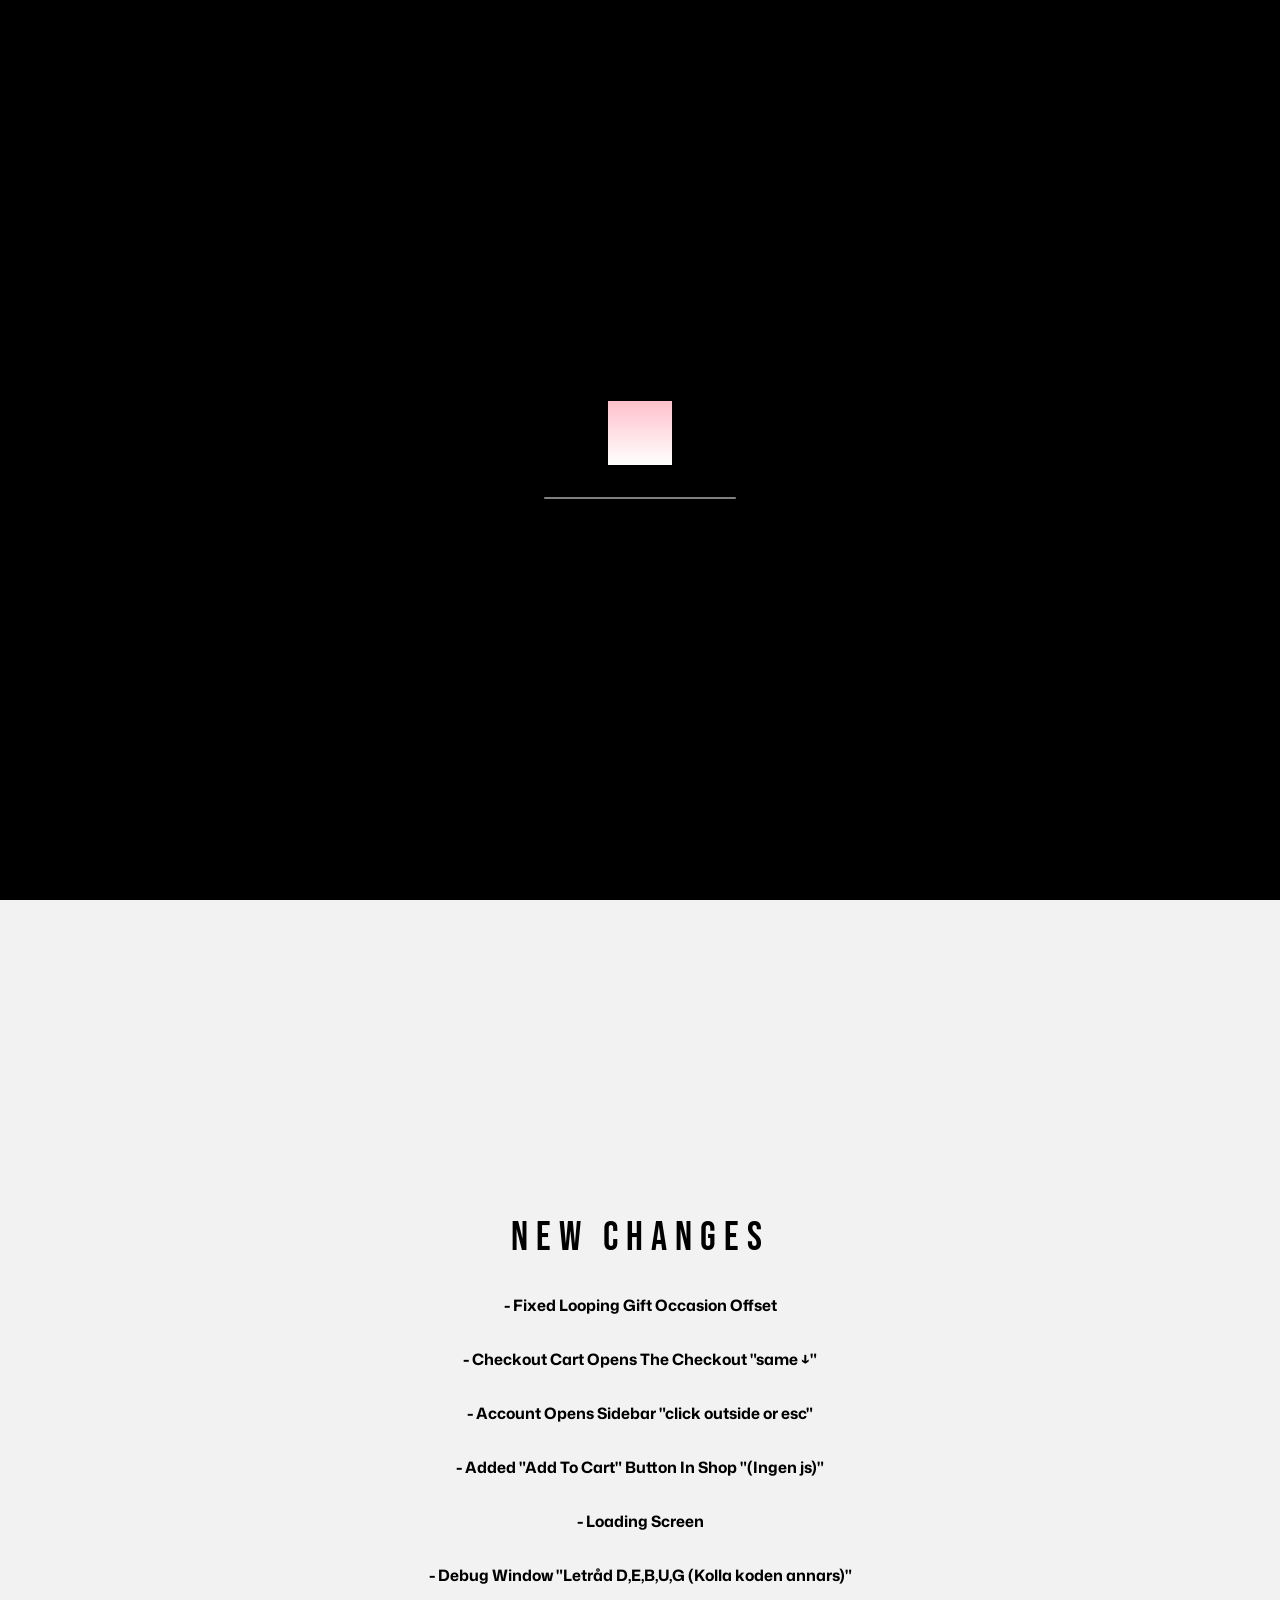
<file: index.html>
<!DOCTYPE html>
<html lang="en">

<head>
  <meta charset="UTF-8">
  <meta name="viewport" content="width=device-width, initial-scale=1.0">
  <title>Allt I Rosor</title>
  <link rel="stylesheet" href="style.css">
  <link href="https://fonts.googleapis.com/css2?family=Mona+Sans:ital,wght@0,200..900;1,200..900&display=swap" rel="stylesheet">
  <link href="https://fonts.googleapis.com/css2?family=Bebas+Neue&display=swap" rel="stylesheet">
</head>

<body>
    <div class="loading-screen" id="loading-screen">
        <div class="loader" id="loader"></div>
        <div class="load-bar" id="load-bar">
            <div class="load-bar-progress"></div>
        </div>
    </div>
    <div class="checkoutWindow" id="checkoutWindow">
        <div class="checkout-panel">
            <div class="form-container checkout-container">
                <form class="checkout-form">
                    <div class="checkout-form-container">
                        <input type="text" id="form-name-input" placeholder="Name" required>
                        <div class="user-contact-container">
                            <input type="email" id="form-email-input" placeholder="Email" required>
                            <input type="tel" id="form-tel-input" placeholder="+46" pattern="[0-9]{10}" required>
                        </div>
                        <div class="location-container">
                            <select class="country-select" required>
                                <option class="country">🇸🇪 Sweden</option>
                                <option class="country">🇺🇸 United States</option>
                                <option class="country">🇬🇧 United Kingdom</option>
                                <option class="country">🇨🇦 Canada</option>
                                <option class="country">🇩🇪 Germany</option>
                                <option class="country">🇫🇷 France</option>
                                <option class="country">🇦🇺 Australia</option>
                                <option class="country">🇳🇱 Netherlands</option>
                                <option class="country">🇮🇳 India</option>
                                <option class="country">🇯🇵 Japan</option>
                                <option class="country">🇧🇷 Brazil</option>
                            </select>
                        </div>
                        <div class="city-code-container">
                            <input type="text" id="form-city-input" placeholder="Karlstad" pattern="[A-Z]" required>
                            <input type="text" id="form-postcode-input" placeholder="000 000" required>
                        </div>
                    </div>
                    <div class="payment-container">
                        <button class="credit-card-btn"></button>
                        <button class="currency-btn"></button>
                    </div>
                    <input type="submit" id="make-payment" required>
                </form>
            </div>

            <div class="product-container checkout-container">
                <div class="checkout-info-container">
                    <h3 class="product-text">Inte Färdigt..</h3>
                    <p class="total-amount">Total Amount</p>
                    <h1 class="total-amount-title">$50.00</h1>
                </div>
                <div class="order-summary-container"></div>
            </div>
        </div>
    </div>

    <main>
        <nav>
            <p class="nav-title">ALLT I ROSOR</p>
            <button class="new-changes-nav-button" id="new-changes-button">New Changes</button>
            <div class="navigations">
                <a href="index.html" class="nav nav-home active" id="home">Home</a>
                <a href="shop.html" class="nav nav-shop" id="shop">Shop</a>
                <a href="gift.html" class="nav nav-gift" id="gift">Gift</a>
                <a href="about.html" class="nav nav-about" id="about">About</a>
            </div>
            <svg id="checkout" class="nav-cart" xmlns="http://www.w3.org/2000/svg" width="24px" height="24px" viewBox="0 0 24 24" fill="none" class="">
                <g clip-path="url(#clip0_15_35)">
                <rect width="24" height="24" fill="transparent"/>
                <path d="M5.33331 6H19.8672C20.4687 6 20.9341 6.52718 20.8595 7.12403L20.1095 13.124C20.0469 13.6245 19.6215 14 19.1172 14H16.5555H9.44442H7.99998" stroke="currentColor" stroke-linejoin="round"/>
                <path d="M2 4H4.23362C4.68578 4 5.08169 4.30341 5.19924 4.74003L8.30076 16.26C8.41831 16.6966 8.81422 17 9.26638 17H19" stroke="currentColor" stroke-linecap="round" stroke-linejoin="round"/>
                <circle cx="10" cy="20" r="1" stroke="currentColor" stroke-linejoin="round"/>
                <circle cx="17.5" cy="20" r="1" stroke="currentColor" stroke-linejoin="round"/>
                </g>
                <defs>
                <clipPath id="clip0_15_35">
                <rect width="24" height="24" fill="transparent"/>
                </clipPath>
                </defs>
            </svg>
            <div class="nav-account-container" id="account-container">
                <button class="nav-account" id="account-button">Account</button>
                <div class="account-dropdown" id="account-dropdown">
                    <li class="dropdown-list" id="dropdown-list">
                        <ol class="dropdown-list-item">Profile</ol>
                        <ol class="dropdown-list-item">Gifts</ol>
                        <ol class="dropdown-list-item">Settings</ol>
                        <ol class="dropdown-list-item">Dashboard</ol>
                        <ol class="dropdown-list-item">Log Out</ol>
                    </li>
                </div>
            </div> 
        </nav>

        <div class="home-top-container main-container">
            <div class="home-header-container header-container">
                <h1 class="home-header-title">Elegant roses for every moment</h1>
                <p class="home-header-undertitle">Hand Picked Straight From Our Garden</p>
            </div>
        </div>
        <div class="home-middle-container main-container">
            <div class="action-container">
                <button class="shop-quick-button quick-button">
                    <a class="shop-quick-link quick-link" href="shop.html">Shop</a>
                    <svg class="shop-quick-icon" xmlns="http://www.w3.org/2000/svg" width="16px" height="16px" viewBox="0 0 24 24" fill="none">
                        <path d="M4 12H20M20 12L16 8M20 12L16 16" stroke="#000000" stroke-width="2" stroke-linecap="round" stroke-linejoin="round"/>
                    </svg>
                </button>
                <button class="gift-quick-button quick-button">
                    <a class="gift-quick-link quick-link" href="gift.html">Gift</a>
                    <svg class="gift-quick-icon" xmlns="http://www.w3.org/2000/svg" xmlns:xlink="http://www.w3.org/1999/xlink" version="1.0" id="Layer_1" width="14px" height="14px" viewBox="0 0 64 64" enable-background="new 0 0 64 64" xml:space="preserve">
                        <g>
                            <path fill="#231F20" d="M4,60c0,2.211,1.789,4,4,4h20V36H4V60z"/>
                            <path fill="#231F20" d="M36,64h20c2.211,0,4-1.789,4-4V36H36V64z"/>
                            <path fill="#231F20" d="M60,12h-8c0-6.629-5.371-12-12-12c-3.086,0-5.875,1.199-8,3.113C29.875,1.199,27.086,0,24,0   c-6.629,0-12,5.371-12,12H4c-2.211,0-4,1.789-4,4v8c0,2.211,1.789,4,4,4h24V12h-8c0-2.211,1.789-4,4-4s4,1.789,4,4h8   c0-2.211,1.789-4,4-4s4,1.789,4,4h-8v16h24c2.211,0,4-1.789,4-4v-8C64,13.789,62.211,12,60,12z"/>
                        </g>
                    </svg>
                </button>
            </div>
        </div>
        <div class="home-bottom-container main-container">
            <div class="new-changes-container" id="new-changes-container">
                <h1 class="new-changes-title">New Changes</h1>
                <a href="about.html">
                    <h3 class="changes">- Fixed Looping Gift Occasion Offset</h3>
                </a>
                <a href="about.html">
                    <h3 class="changes">- Checkout Cart Opens The Checkout  "same ↓"</h3>
                </a>
                <a href="about.html">
                    <h3 class="changes">- Account Opens Sidebar "click outside or esc"</h3>
                </a>
                <a href="about.html">
                    <h3 class="changes">- Added "Add To Cart" Button In Shop "(Ingen js)"</h3>
                </a>
                <a href="about.html">
                    <h3 class="changes">- Loading Screen</h3>
                </a>
                <a href="about.html">
                    <h3 class="changes">- Debug Window "Letråd D,E,B,U,G (Kolla koden annars)"</h3>
                </a>
            </div>
        </div>
        
        <footer></footer>

    </main>

    <div id="debug-ui">
        <div class="debug-info-container">
            <div class="debug-nav-container debug-title-container">
                <p class="debug-window-title">Debug</p>
            </div>
            <div class="debug-nav-container debug-mouse-info">
                <p class="mouse-pos-x mouse-info" id="debug-mouse-x">X: </p>
                <p class="mouse-pos-y mouse-info" id="debug-mouse-y">Y: </p>
            </div>
        </div>
        <div class="debug-nav" id="debug-nav">
            <button class="clear-data debug-nav-button" id="website-data-btn">Clear Data</button>
            <button class="debug-button debug-nav-button" id="debug-button">Debug</button>
            <button class="debug-loading-off debug-nav-button" id="debug-loading">Loader</button>
            <button class="debug-log debug-nav-button" id="debug-log">Log</button>
        </div>
    </div>
    
    <script src="script.js"></script>
</body>

</html>
</file>
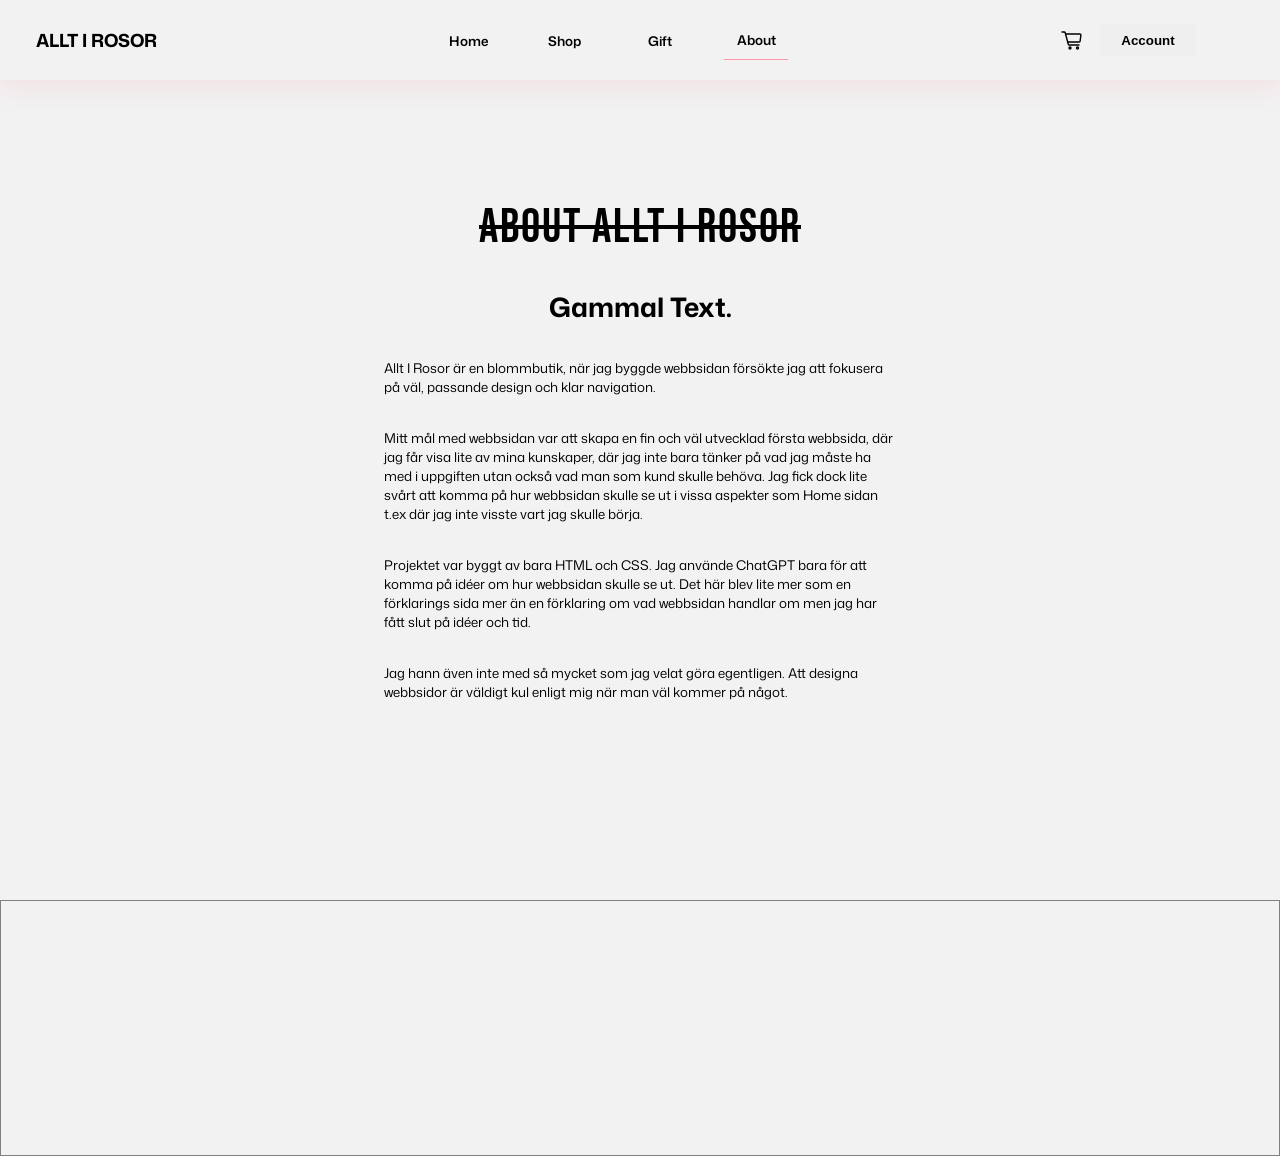
<file: about.html>
<!DOCTYPE html>
<html lang="en">

<head>
  <meta charset="UTF-8">
  <meta name="viewport" content="width=device-width, initial-scale=1.0">
  <title>Allt I Rosor</title>
  <link rel="stylesheet" href="style.css">
  <link href="https://fonts.googleapis.com/css2?family=Mona+Sans:ital,wght@0,200..900;1,200..900&display=swap" rel="stylesheet">
  <link href="https://fonts.googleapis.com/css2?family=Bebas+Neue&display=swap" rel="stylesheet">
</head>

<body>
    <div class="checkoutWindow" id="checkoutWindow"></div>
    <main>
        <nav>
            <p class="nav-title">ALLT I ROSOR</p>
            <div class="navigations">
                <a href="index.html" class="nav nav-home" id="home">Home</a>
                <a href="shop.html" class="nav nav-shop" id="shop">Shop</a>
                <a href="gift.html" class="nav nav-gift" id="gift">Gift</a>
                <a href="about.html" class="nav nav-about active" id="about">About</a>
            </div>
            <svg id="checkout" class="nav-cart" xmlns="http://www.w3.org/2000/svg" width="24px" height="24px" viewBox="0 0 24 24" fill="none" class="">
                <g clip-path="url(#clip0_15_35)">
                <rect width="24" height="24" fill="transparent"/>
                <path d="M5.33331 6H19.8672C20.4687 6 20.9341 6.52718 20.8595 7.12403L20.1095 13.124C20.0469 13.6245 19.6215 14 19.1172 14H16.5555H9.44442H7.99998" stroke="currentColor" stroke-linejoin="round"/>
                <path d="M2 4H4.23362C4.68578 4 5.08169 4.30341 5.19924 4.74003L8.30076 16.26C8.41831 16.6966 8.81422 17 9.26638 17H19" stroke="currentColor" stroke-linecap="round" stroke-linejoin="round"/>
                <circle cx="10" cy="20" r="1" stroke="currentColor" stroke-linejoin="round"/>
                <circle cx="17.5" cy="20" r="1" stroke="currentColor" stroke-linejoin="round"/>
                </g>
                <defs>
                <clipPath id="clip0_15_35">
                <rect width="24" height="24" fill="transparent"/>
                </clipPath>
                </defs>
            </svg>
            <div class="nav-account-container" id="account-container">
                <button class="nav-account" id="account-button">Account</button>
                <div class="account-dropdown" id="account-dropdown">
                    <li class="dropdown-list" id="dropdown-list">
                        <ol class="dropdown-list-item">Profile</ol>
                        <ol class="dropdown-list-item">Gifts</ol>
                        <ol class="dropdown-list-item">Settings</ol>
                        <ol class="dropdown-list-item">Dashboard</ol>
                        <ol class="dropdown-list-item">Log Out</ol>
                    </li>
                </div>
            </div> 
        </nav>

        <div class="about-container main-container">
            <h1 class="about-title">About Allt I Rosor</h1>
            <h1 class="about-title-new">Gammal Text.</h1>
            <p>Allt I Rosor är en blommbutik, när jag byggde webbsidan försökte jag att fokusera på väl, passande design och klar navigation. </p>
            <p>Mitt mål med webbsidan var att skapa en fin och väl utvecklad första webbsida, där jag får visa lite av mina kunskaper, där jag inte bara tänker på vad jag måste ha med i uppgiften utan också vad man som kund skulle behöva.
                Jag fick dock lite svårt att komma på hur webbsidan skulle se ut i vissa aspekter som Home sidan t.ex där jag inte visste vart jag skulle börja. </p>
            <p>Projektet var byggt av bara HTML och CSS. Jag använde ChatGPT bara för att komma på idéer om hur webbsidan skulle se ut.

                Det här blev lite mer som en förklarings sida mer än en förklaring om vad webbsidan handlar om men jag har fått slut på idéer och tid.
            </p>
            <p> Jag hann även inte med så mycket som jag velat göra egentligen. Att designa webbsidor är väldigt kul enligt mig när man väl kommer på något.</p>
        </div>
        
        <footer></footer>

    </main>
</body>

</html>
</file>
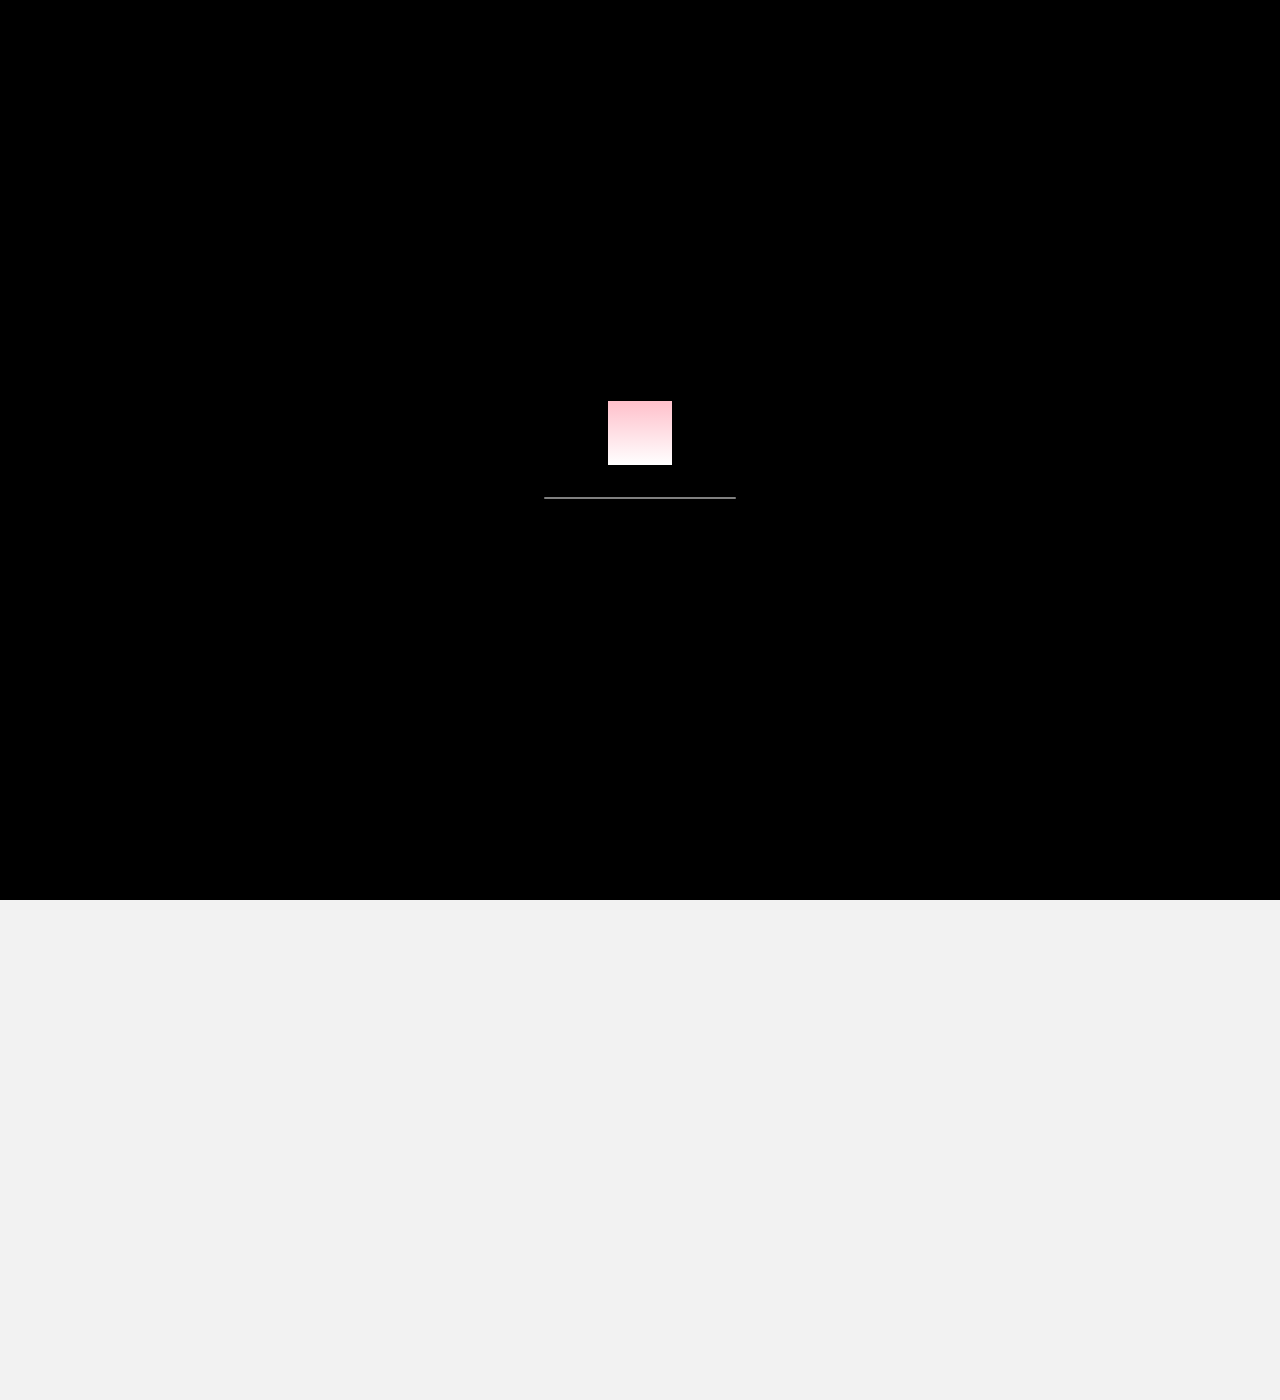
<file: gift.html>
<!DOCTYPE html>
<html lang="en">

<head>
  <meta charset="UTF-8">
  <meta name="viewport" content="width=device-width, initial-scale=1.0">
  <title>Allt I Rosor</title>
  <link rel="stylesheet" href="style.css">
  <link href="https://fonts.googleapis.com/css2?family=Mona+Sans:ital,wght@0,200..900;1,200..900&display=swap" rel="stylesheet">
  <link href="https://fonts.googleapis.com/css2?family=Bebas+Neue&display=swap" rel="stylesheet">
</head>

<body>
    <div class="loading-screen" id="loading-screen">
        <div class="loader" id="loader"></div>
        <div class="load-bar" id="load-bar">
            <div class="load-bar-progress"></div>
        </div>
    </div>
    <div class="checkoutWindow" id="checkoutWindow">
        <div class="checkout-panel">
            <div class="form-container checkout-container">
                <form class="checkout-form">
                    <div class="checkout-form-container">
                        <input type="text" id="form-name-input" placeholder="Name" required>
                        <div class="user-contact-container">
                            <input type="email" id="form-email-input" placeholder="Email" required>
                            <input type="tel" id="form-tel-input" placeholder="+46" pattern="[0-9]{10}" required>
                        </div>
                        <div class="location-container">
                            <select class="country-select" required>
                                <option class="country">🇸🇪 Sweden</option>
                                <option class="country">🇺🇸 United States</option>
                                <option class="country">🇬🇧 United Kingdom</option>
                                <option class="country">🇨🇦 Canada</option>
                                <option class="country">🇩🇪 Germany</option>
                                <option class="country">🇫🇷 France</option>
                                <option class="country">🇦🇺 Australia</option>
                                <option class="country">🇳🇱 Netherlands</option>
                                <option class="country">🇮🇳 India</option>
                                <option class="country">🇯🇵 Japan</option>
                                <option class="country">🇧🇷 Brazil</option>
                            </select>
                        </div>
                        <div class="city-code-container">
                            <input type="text" id="form-city-input" placeholder="Karlstad" pattern="[A-Z]" required>
                            <input type="text" id="form-postcode-input" placeholder="000 000" required>
                        </div>
                    </div>
                    <div class="payment-container">
                        <button class="credit-card-btn"></button>
                        <button class="currency-btn"></button>
                    </div>
                    <input type="submit" id="make-payment" required>
                </form>
            </div>

            <div class="product-container checkout-container">
                <div class="checkout-info-container">
                    <h3 class="product-text">Inte Färdigt..</h3>
                    <p class="total-amount">Total Amount</p>
                    <h1 class="total-amount-title">$50.00</h1>
                </div>
                <div class="order-summary-container"></div>
            </div>
        </div>
    </div>

    <main>
        <nav>
            <p class="nav-title">ALLT I ROSOR</p>
            <div class="navigations">
                <a href="index.html" class="nav nav-home" id="home">Home</a>
                <a href="shop.html" class="nav nav-shop" id="shop">Shop</a>
                <a href="gift.html" class="nav nav-gift active" id="gift">Gift</a>
                <a href="about.html" class="nav nav-about" id="about">About</a>
            </div>
            <svg id="checkout" class="nav-cart" xmlns="http://www.w3.org/2000/svg" width="24px" height="24px" viewBox="0 0 24 24" fill="none" class="">
                <g clip-path="url(#clip0_15_35)">
                <rect width="24" height="24" fill="transparent"/>
                <path d="M5.33331 6H19.8672C20.4687 6 20.9341 6.52718 20.8595 7.12403L20.1095 13.124C20.0469 13.6245 19.6215 14 19.1172 14H16.5555H9.44442H7.99998" stroke="currentColor" stroke-linejoin="round"/>
                <path d="M2 4H4.23362C4.68578 4 5.08169 4.30341 5.19924 4.74003L8.30076 16.26C8.41831 16.6966 8.81422 17 9.26638 17H19" stroke="currentColor" stroke-linecap="round" stroke-linejoin="round"/>
                <circle cx="10" cy="20" r="1" stroke="currentColor" stroke-linejoin="round"/>
                <circle cx="17.5" cy="20" r="1" stroke="currentColor" stroke-linejoin="round"/>
                </g>
                <defs>
                <clipPath id="clip0_15_35">
                <rect width="24" height="24" fill="transparent"/>
                </clipPath>
                </defs>
            </svg>
            <div class="nav-account-container" id="account-container">
                <button class="nav-account" id="account-button">Account</button>
                <div class="account-dropdown" id="account-dropdown">
                    <li class="dropdown-list" id="dropdown-list">
                        <ol class="dropdown-list-item">Profile</ol>
                        <ol class="dropdown-list-item">Gifts</ol>
                        <ol class="dropdown-list-item">Settings</ol>
                        <ol class="dropdown-list-item">Dashboard</ol>
                        <ol class="dropdown-list-item">Log Out</ol>
                    </li>
                </div>
            </div> 
        </nav>

        <div class="gift-top-container main-container">
            <div class="gift-header-container header-container">
                <h1 class="gift-header-title">Perfect Roses For Every Occasion</h1>
            </div>
        </div>
        <div class="gift-middle-container main-container">
            <div class="gift-occasion-container">
                <div class="occasion-track">
                    <div class="gift-occasion">Love 🌹</div>
                    <div class="gift-occasion">Birthday 🎂</div>
                    <div class="gift-occasion">Anniversary 💐</div>
                    <div class="gift-occasion">Apology 🤍</div>
                    <div class="gift-occasion">Thank You 🎁</div>
                    <div class="gift-occasion">Just Because 🌸</div>

                    <div class="gift-occasion">Love 🌹</div>
                    <div class="gift-occasion">Birthday 🎂</div>
                    <div class="gift-occasion">Anniversary 💐</div>
                    <div class="gift-occasion">Apology 🤍</div>
                    <div class="gift-occasion">Thank You 🎁</div>
                    <div class="gift-occasion">Just Because 🌸</div>
                </div>
            </div>
        </div>
        <div class="gift-bottom-container main-container"></div>
        
    </main>

    <div class="debug-ui" id="debug-ui">
        <div class="debug-info-container">
            <div class="debug-nav-container debug-title-container">
                <p class="debug-window-title">Debug</p>
            </div>
            <div class="debug-nav-container debug-mouse-info">
                <p class="mouse-pos-x mouse-info" id="debug-mouse-x">X: </p>
                <p class="mouse-pos-y mouse-info" id="debug-mouse-y">Y: </p>
            </div>
        </div>
        <div class="debug-nav" id="debug-nav">
            <button class="clear-data debug-nav-button" id="website-data-btn">Clear Data</button>
            <button class="debug-button debug-nav-button" id="debug-button">Debug</button>
            <button class="debug-loading-off debug-nav-button" id="debug-loading">Loader</button>
            <button class="debug-log debug-nav-button" id="debug-log">Log</button>
        </div>
    </div>

    <script src="script.js"></script>
</body>

</html>
</file>
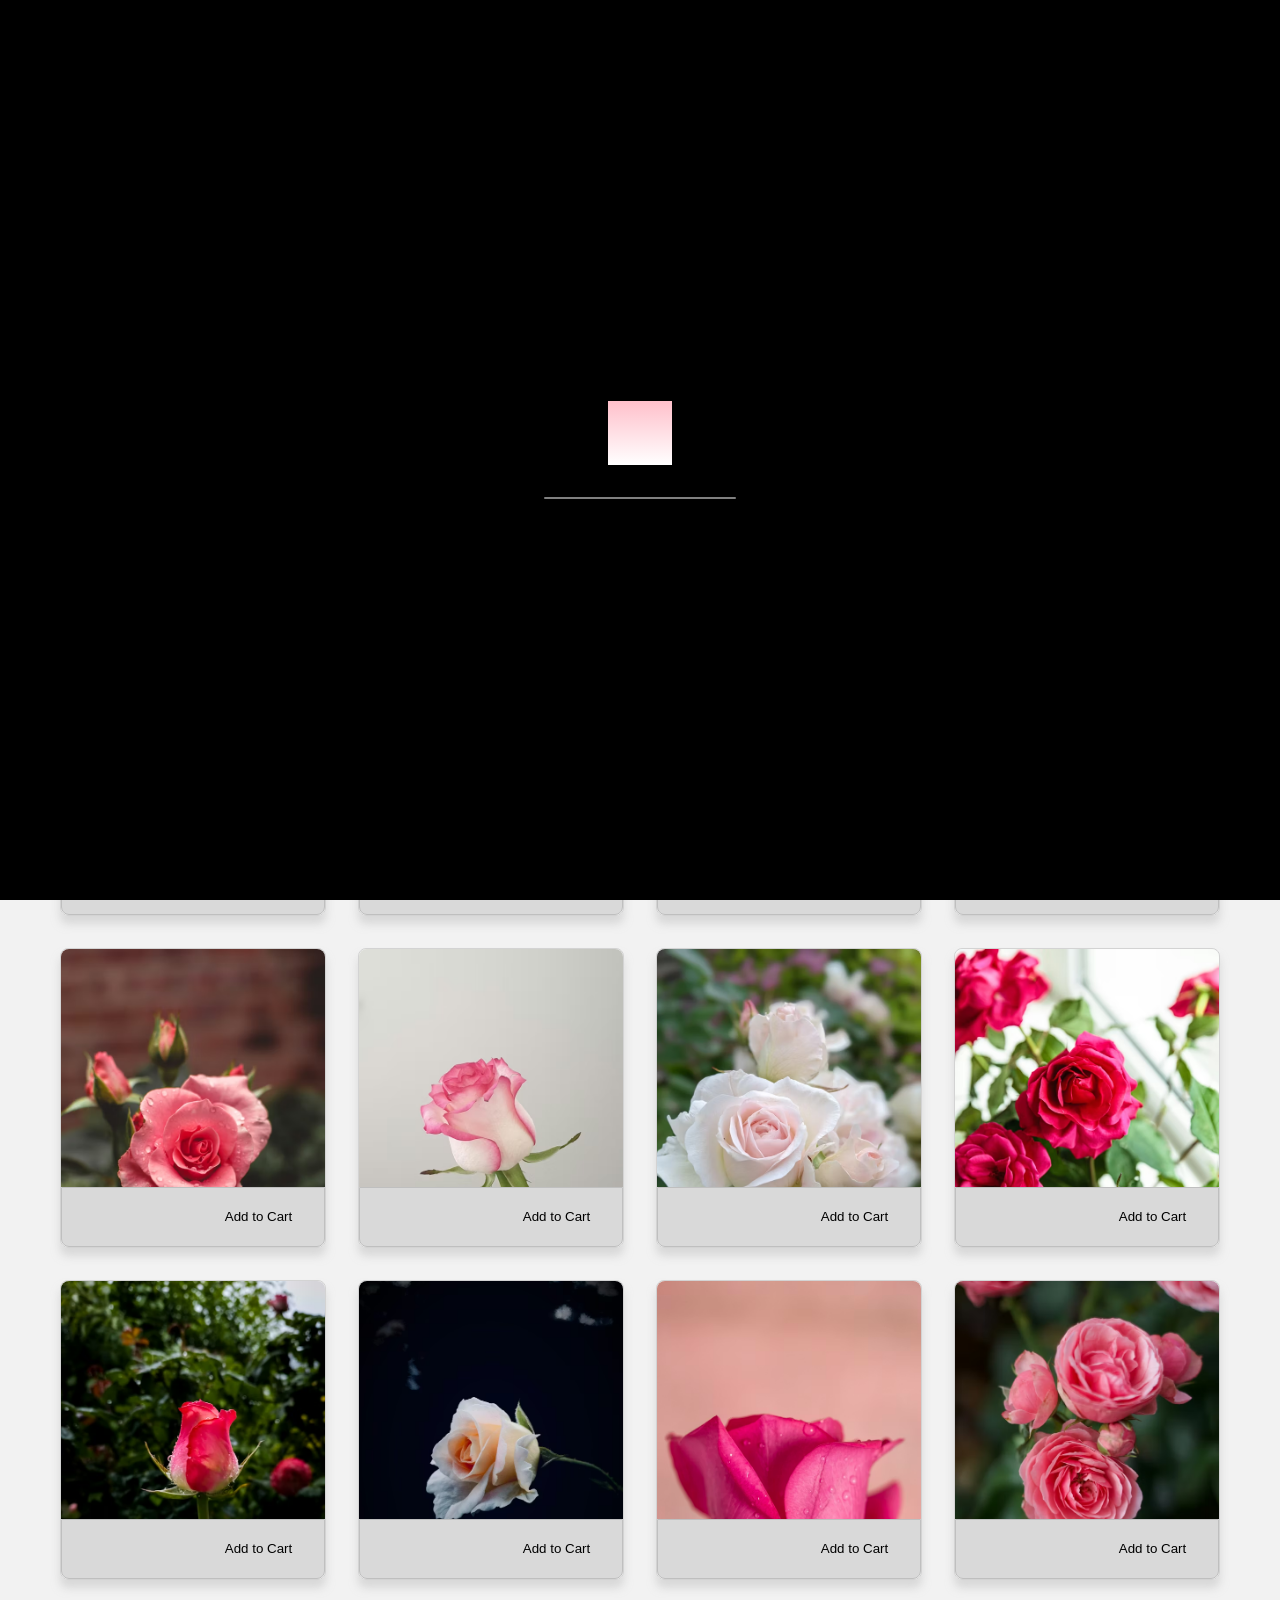
<file: shop.html>
<!DOCTYPE html>
<html lang="en">

<head>
  <meta charset="UTF-8">
  <meta name="viewport" content="width=device-width, initial-scale=1.0">
  <title>Allt I Rosor</title>
  <link rel="stylesheet" href="style.css">
  <link href="https://fonts.googleapis.com/css2?family=Mona+Sans:ital,wght@0,200..900;1,200..900&display=swap" rel="stylesheet">
  <link href="https://fonts.googleapis.com/css2?family=Bebas+Neue&display=swap" rel="stylesheet">
</head>

<body>
    <div class="loading-screen" id="loading-screen">
        <div class="loader" id="loader"></div>
        <div class="load-bar" id="load-bar">
            <div class="load-bar-progress"></div>
        </div>
    </div>
    <div class="checkoutWindow" id="checkoutWindow">
        <div class="checkout-panel">
            <div class="form-container checkout-container">
                <form class="checkout-form">
                    <div class="checkout-form-container">
                        <input type="text" id="form-name-input" placeholder="Name" required>
                        <div class="user-contact-container">
                            <input type="email" id="form-email-input" placeholder="Email" required>
                            <input type="tel" id="form-tel-input" placeholder="+46" pattern="[0-9]{10}" required>
                        </div>
                        <div class="location-container">
                            <select class="country-select" required>
                                <option class="country">🇺🇸 United States</option>
                                <option class="country">🇬🇧 United Kingdom</option>
                                <option class="country">🇨🇦 Canada</option>
                                <option class="country">🇩🇪 Germany</option>
                                <option class="country">🇫🇷 France</option>
                                <option class="country">🇦🇺 Australia</option>
                                <option class="country">🇳🇱 Netherlands</option>
                                <option class="country">🇸🇪 Sweden</option>
                                <option class="country">🇮🇳 India</option>
                                <option class="country">🇯🇵 Japan</option>
                                <option class="country">🇧🇷 Brazil</option>
                            </select>
                        </div>
                        <div class="city-code-container">
                            <input type="text" id="form-city-input" placeholder="Karlstad" pattern="[A-Z]" required>
                            <input type="text" id="form-postcode-input" placeholder="000 000" required>
                        </div>
                    </div>
                    <div class="payment-container">
                        <button class="credit-card-btn"></button>
                        <button class="currency-btn"></button>
                    </div>
                    <input type="submit" id="make-payment" required>
                </form>
            </div>

            <div class="product-container checkout-container">
                <div class="checkout-info-container">
                    <p class="total-amount">Total Amount</p>
                    <h1 class="total-amount-title">$50.00</h1>
                </div>
                <div class="order-summary-container"></div>
            </div>
        </div>
    </div>

    <main>
        <nav>
            <p class="nav-title">ALLT I ROSOR</p>
            <div class="navigations">
                <a href="index.html" class="nav nav-home" id="home">Home</a>
                <a href="shop.html" class="nav nav-shop active" id="shop">Shop</a>
                <a href="gift.html" class="nav nav-gift" id="gift">Gift</a>
                <a href="about.html" class="nav nav-about" id="about">About</a>
            </div>
            <svg id="checkout" class="nav-cart" xmlns="http://www.w3.org/2000/svg" width="24px" height="24px" viewBox="0 0 24 24" fill="none" class="">
                <g clip-path="url(#clip0_15_35)">
                <rect width="24" height="24" fill="transparent"/>
                <path d="M5.33331 6H19.8672C20.4687 6 20.9341 6.52718 20.8595 7.12403L20.1095 13.124C20.0469 13.6245 19.6215 14 19.1172 14H16.5555H9.44442H7.99998" stroke="currentColor" stroke-linejoin="round"/>
                <path d="M2 4H4.23362C4.68578 4 5.08169 4.30341 5.19924 4.74003L8.30076 16.26C8.41831 16.6966 8.81422 17 9.26638 17H19" stroke="currentColor" stroke-linecap="round" stroke-linejoin="round"/>
                <circle cx="10" cy="20" r="1" stroke="currentColor" stroke-linejoin="round"/>
                <circle cx="17.5" cy="20" r="1" stroke="currentColor" stroke-linejoin="round"/>
                </g>
                <defs>
                <clipPath id="clip0_15_35">
                <rect width="24" height="24" fill="transparent"/>
                </clipPath>
                </defs>
            </svg>
            <div class="nav-account-container" id="account-container">
                <button class="nav-account" id="account-button">Account</button>
                <div class="account-dropdown" id="account-dropdown">
                    <li class="dropdown-list" id="dropdown-list">
                        <ol class="dropdown-list-item">Profile</ol>
                        <ol class="dropdown-list-item">Gifts</ol>
                        <ol class="dropdown-list-item">Settings</ol>
                        <ol class="dropdown-list-item">Dashboard</ol>
                        <ol class="dropdown-list-item">Log Out</ol>
                    </li>
                </div>
            </div> 
        </nav>


        <div class="shop-top-container main-container">
            <div class="shop-header-container header-container">
                <h1 class="shop-header-title">Shop Roses</h1>
                <p class="shop-header-undertitle">Fresh, Hand-Picked Flowers</p>
            </div>
        </div>

        <div class="shop-middle-container main-container">
            <div class="shop-search-container">
                <div class="shop-controls">
                    <select class="shop-filter">
                        <option value="" disabled selected hidden>Filter</option>
                        <option value="best">Best sellers</option>
                        <option value="price">Price</option>
                        <option value="latest">Latest products</option>
                    </select>
                    <select class="shop-sort">
                        <option value="" disabled selected hidden>Sort by</option>
                        <option value="high-low">High</option>
                        <option value="low-high">Low</option>
                    </select>
                </div>
                <input type="text" class="search-bar" placeholder="Search For Roses">
            </div>
            <div class="product-grid">
                <div class="product">
                    <img src="rose images/Rose 1.png">
                    <div class="product-info">
                        <div class="left-product-info-column product-info-column"></div>
                        <div class="right-product-info-column product-info-column">
                            <button class="addProduct buy-product-button">Add to Cart</button>
                        </div>
                    </div>
                </div>
                <div class="product">
                    <img src="rose images/Rose 2.png">
                    <div class="product-info">
                        <div class="left-product-info-column product-info-column"></div>
                        <div class="right-product-info-column product-info-column">
                            <button class="addProduct buy-product-button">Add to Cart</button>
                        </div>
                    </div>
                </div>
                <div class="product">
                    <img src="rose images/Rose 3.png">
                    <div class="product-info">
                        <div class="left-product-info-column product-info-column"></div>
                        <div class="right-product-info-column product-info-column">
                            <button class="addProduct buy-product-button">Add to Cart</button>
                        </div>
                    </div>
                </div>
                <div class="product">
                    <img src="rose images/Rose 4.png">
                    <div class="product-info">
                        <div class="left-product-info-column product-info-column"></div>
                        <div class="right-product-info-column product-info-column">
                            <button class="addProduct buy-product-button">Add to Cart</button>
                        </div>
                    </div>
                </div>
                <div class="product">
                    <img src="rose images/Rose 5.png">
                    <div class="product-info">
                        <div class="left-product-info-column product-info-column"></div>
                        <div class="right-product-info-column product-info-column">
                            <button class="addProduct buy-product-button">Add to Cart</button>
                        </div>
                    </div>
                </div>
                <div class="product">
                    <img src="rose images/Rose 6.png">
                    <div class="product-info">
                        <div class="left-product-info-column product-info-column"></div>
                        <div class="right-product-info-column product-info-column">
                            <button class="addProduct buy-product-button">Add to Cart</button>
                        </div>
                    </div>
                </div>
                <div class="product">
                    <img src="rose images/Rose 7.png">
                    <div class="product-info">
                        <div class="left-product-info-column product-info-column"></div>
                        <div class="right-product-info-column product-info-column">
                            <button class="addProduct buy-product-button">Add to Cart</button>
                        </div>
                    </div>
                </div>
                <div class="product">
                    <img src="rose images/Rose 8.png">
                    <div class="product-info">
                        <div class="left-product-info-column product-info-column"></div>
                        <div class="right-product-info-column product-info-column">
                            <button class="addProduct buy-product-button">Add to Cart</button>
                        </div>
                    </div>
                </div>
                <div class="product">
                    <img src="rose images/Rose 9.png">
                    <div class="product-info">
                        <div class="left-product-info-column product-info-column"></div>
                        <div class="right-product-info-column product-info-column">
                            <button class="addProduct buy-product-button">Add to Cart</button>
                        </div>
                    </div>
                </div>
                <div class="product">
                    <img src="rose images/Rose 10.png">
                    <div class="product-info">
                        <div class="left-product-info-column product-info-column"></div>
                        <div class="right-product-info-column product-info-column">
                            <button class="addProduct buy-product-button">Add to Cart</button>
                        </div>
                    </div>
                </div>
                <div class="product">
                    <img src="rose images/Rose 11.png">
                    <div class="product-info">
                        <div class="left-product-info-column product-info-column"></div>
                        <div class="right-product-info-column product-info-column">
                            <button class="addProduct buy-product-button">Add to Cart</button>
                        </div>
                    </div>
                </div>
                <div class="product">
                    <img src="rose images/Rose 12.png">
                    <div class="product-info">
                        <div class="left-product-info-column product-info-column"></div>
                        <div class="right-product-info-column product-info-column">
                            <button class="addProduct buy-product-button">Add to Cart</button>
                        </div>
                    </div>
                </div>
            </div>
        </div>

        <div class="shop-bottom-container main-container"></div>

        <footer></footer>
        
    </main>

  <div class="debug-ui" id="debug-ui">
        <div class="debug-info-container">
            <div class="debug-nav-container debug-title-container">
                <p class="debug-window-title">Debug</p>
            </div>
            <div class="debug-nav-container debug-mouse-info">
                <p class="mouse-pos-x mouse-info" id="debug-mouse-x">X: </p>
                <p class="mouse-pos-y mouse-info" id="debug-mouse-y">Y: </p>
            </div>
        </div>
        <div class="debug-nav" id="debug-nav">
            <button class="clear-data debug-nav-button" id="website-data-btn">Clear Data</button>
            <button class="debug-button debug-nav-button" id="debug-button">Debug</button>
            <button class="debug-loading-off debug-nav-button" id="debug-loading">Loader</button>
            <button class="debug-log debug-nav-button" id="debug-log">Log</button>
        </div>
    </div>

    <script src="script.js"></script>
</body>

</html>
</file>
<file: style.css>
/* Variables */

:root {

    /* Width and Height */

    --width-100vw: 100vw;
    --width-100: 100%;

    --height-100vh: 100vh;
    --height-100: 100%;

    /* Color and Spacing */
    --bg-color: hsl(0, 0%, 95%);
    --accent: hsl(350, 100%, 80%);
    --gap: 32px;
    --b-radius: 32px;

    /* Font */
    --font-size-title: 48px;
    --font-size-undertitle: 14px;
    --font-weight: 500;
    --letter-spacing: 16px;
}

a {
    text-decoration: none;
    color: hsl(0, 0%, 0%);
}



* {
    margin: 0;
    padding: 0;
    box-sizing: border-box;
    user-select: none;
}

html {
    overflow-x: hidden;
    scrollbar-width: none;
    scroll-behavior: smooth;
}

body {
    display: flex;
    width: 100vw;
    min-height: 100vh;
    font-family: 'Mona Sans', Arial, Helvetica, sans-serif;
    font-size: smaller;
    background-color: var(--bg-color);
}

.loading-screen {
    display: none;
    align-items: center;
    justify-content: center;
    flex-direction: column;
    position: fixed;
    width: 100vw;
    height: 100vh;
    opacity: 1;
    background-color: black;
    z-index: 1000;
    transition: opacity 0.5s ease;
}

.loader {
    display: flex;
    align-items: center;
    justify-content: center;
    width: 64px;
    height: 64px;
    background: linear-gradient(pink, white);
    animation: loadPage 2s ease infinite;
    transition: opacity 0.5s ease;
}

@keyframes loadPage {
    0% { transform: rotateZ(0deg); border-radius: 0px}

    25% { border-radius: 50%;}

    50% { border-radius: 50%;}

    100% { transform: rotateZ(90deg); border-radius: 0px;}
}

.load-bar {
    display: flex;
    align-items: center;
    justify-content: center;
    width: 192px;
    height: 2px;
    margin-top: 32px;
    border-radius: 2px;
    background-color: hsl(0, 0%, 50%);
    transition: opacity 0.5s ease;
}

.load-bar-progress {
    display: flex;
    align-items: center;
    justify-content: center;
    width: 0px;
    height: 100%;
    background: linear-gradient(45deg, pink, white);
    animation: loadingBar 2s ease infinite;
}

@keyframes loadingBar {
    0% {
        width: 0px;
        margin-right: 100%;
    }

    50% {
        width: 100%;
        margin-right: 0%;
        margin-left: 0%;
    }

    100% {
        width: 0px;
        margin-left: 100%;
    }
}



main {
    display: flex;
    align-items: center;
    justify-content: flex-start;
    flex-direction: column;
    width: var(--width-100vw);
    min-height: var(--height-100vh);
    background-color: var(--bg-color);
}









/* Navigation Bar */

nav {
    display: flex;
    align-items: center;
    justify-content: center;
    width: var(--width-100vw);
    height: 80px;
    position: fixed;
    background-color: var(--bg-color);
    filter: drop-shadow(0px 2px 16px hsl(350, 50%, 90%));
    z-index: 2;
}

.nav-title {
    width: 256px;
    font-family: 'Mona Sans', sans-serif;
    font-size: large;
    font-weight: 700;
}

.new-changes-nav-button {
    display: flex;
    align-items: center;
    justify-content: center;
    width: 96px;
    height: 32px;
    margin-left: -96px;
    border-radius: 8px;
    border: none;
    outline: none;
    background-color: white;
}

.new-changes-nav-button::before {
    content: "";
    align-self: center;
    position: absolute;
    width: 100px;
    height: 36px;
    border-radius: 8px;
    background: linear-gradient(45deg, hsl(0, 0%, 75%), hsl(350, 100%, 80%));
    z-index: -1;
}

.navigations {
    display: flex;
    align-items: center;
    justify-content: center;
    width: 50%;
    height: var(--height-100);
}

.nav {
    display: flex;
    align-items: center;
    justify-content: center;
    width: 64px;
    height: 40px;
    margin: 16px;
    outline: none;
    border: none;
    font-weight: 600;
    transition: transform 0.125s ease, color 0.125s ease, filter 0.125s ease;
}

.nav.active {
    border-bottom: 1px solid var(--accent);
}

.nav:hover {
    color: var(--accent);
    filter: drop-shadow(0px 4px 7.5px hsl(350, 100%, 60%, 0.5));
    transform: translateY(-2px);
}

.nav-cart {
    margin-right: -32px;
    margin-left: 128px;
    stroke-width: 1.4px;
    transition: transform 0.05s ease;
    z-index: 100;
}

.nav-cart:hover {
    color: var(--accent);
    filter: drop-shadow(0px 0px 8px hsl(350, 100%, 75%, 0.5));
}

.nav-cart:active {
    transform: scale(125%);
}















/*CHECKOUT WINDOW*/

.checkoutWindow {
    display: none;
    align-items: center;
    justify-content: center;
    width: 100vw;
    height: 100vh;
    position: fixed;
    background-color: hsl(0, 0%, 10%, 0.95);
    z-index: 200;
}

.checkout-panel {
    display: flex;
    align-items: center;
    justify-content: center;
    width: 864px;
    height: 640px;
    border-radius: 16px;
    background-color: hsl(0, 0%, 100%);
    overflow: hidden;
}

.checkout-container {
    display: flex;
    align-items: center;
    justify-content: center;
    width: 100%;
    height: 95%;
}

.form-container {
    display: flex;
    align-items: center;
    justify-content: center;
    min-width: 512px;
}

.product-container {
    display: flex;
    align-items: center;
    justify-content: flex-start;
    flex-direction: column;
    width: 100%;
    margin-right: 16px;
    border-radius: 8px;
    background-color: hsl(0, 0%, 95%);
}

.checkout-form {
    display: flex;
    align-items: center;
    justify-content: flex;
    flex-direction: column;
    width: 100%;
    height: 100%;
}

.checkout-form-container {
    display: flex;
    align-items: center;
    justify-content: center;
    flex-direction: column;
    width: 100%;
    height: 320px;
    padding: 32px 0px;
    margin-top: 64px;
    border-bottom: 1px solid hsl(0, 0%, 70%);
    border-top: 1px solid hsl(0, 0%, 70%);
}

input {
    display: flex;
    align-items: center;
    justify-content: center;
    width: 100%;
    height: 48px;
    padding: 0px 8px;
    border: 1px solid hsl(0, 0%, 90%);
    outline: none;
}

#form-name-input {
    width: 448px;
    border-top-left-radius: 8px;
    border-top-right-radius: 8px;
}

.user-contact-container {
    display: flex;
    align-items: center;
    justify-content: center;
    width: 448px;
    height: 40px;
}

.country-select {
    display: flex;
    align-items: center;
    justify-content: center;
    width: 448px;
    height: 40px;
    border: 1px solid hsl(0, 0%, 90%);
    outline: none;
}

.city-code-container {
    display: flex;
    align-self: center;
    justify-content: center;
    width: 448px;
}

#form-city-input {
    border-bottom-left-radius: 8px;
}

#form-postcode-input {
    border-bottom-right-radius: 8px;
}

#make-payment {
    display: flex;
    align-items: center;
    justify-content: center;
    width: 448px;
    border-radius: 8px;
    border: none;
    outline: none;
    font-weight: 500;
    font-family: 'Mona Sans', sans-serif;
}














/*Nav ACCOUNT*/

.nav-account-container {
    display: flex;
    align-items: flex-start;
    justify-content: center;
    position: relative;
    width: 192px;
    height: 80px;
}

.nav-account {
    display: flex;
    align-items: center;
    align-self: center;
    justify-content: center;
    width: 96px;
    height: 32px;
    margin: 4px;
    font-weight: 600;
    border: none;
    outline: none;
}

.nav-account:hover {
    color: hsl(350, 100%, 80%);
}

.account-dropdown {
    display: none;
    align-items: flex-start;
    justify-content: center;
    width: 256px;
    height: 100vh;
    margin-top: 0px;
    position: absolute;
    background-color: var(--bg-color);
    z-index: -1;
}

.dropdown-list {
    display: flex;
    align-items: center;
    justify-content: space-evenly;
    flex-direction: column;
    width: 100%;
    height: 256px;
    margin-top: 80px;
}

.dropdown-list-item {
    display: flex;
    align-items: center;
    justify-content: center;
    width: 100%;
    height: 100%;
    border: 1px solid gray;
    font-family: 'Bebas Neue', sans-serif;
    font-weight: 200;
    letter-spacing: 2px;
    font-size: 16px;
    background-color: transparent;
}

.dropdown-list-item:hover {
    color: hsl(350, 100%, 50%, 0.5);
}


/* Main Body / Container */

.main-container {
    display: flex;
    align-items: center;
    justify-content: flex-start;
    flex-direction: column;
    width: var(--width-100vw);
    min-height: 50vh;
}












/* Home */

.home-top-container {
    display: flex;
    align-items: center;
    justify-content: center;
    flex-direction: column;
    min-height: 500px;
}

.home-bottom-container {
    display: flex;
    align-items: center;
    justify-content: center;
    height: 100vh;
    width: 100%;
}

/* Header & Title */

.home-header-container {
    display: flex;
    align-items: center;
    justify-content: center;
    flex-direction: column;
}

.home-header-title {
    font-size: var(--font-size-title);
    font-weight: var(--font-weight);
    font-family: 'Bebas Neue', sans-serif;
    letter-spacing: 8px;
}

.home-header-undertitle {
    font-size: var(--font-size-undertitle);
    font-weight: 400;
    font-family: 'Mona Sans', sans-serif;
    letter-spacing: 1px;
}

.action-container {
    display: flex;
    align-items: center;
    justify-content: center;
    max-width: 75vw;
    min-height: 64px;
    gap: 48px;
}

.quick-button {
    display: flex;
    align-items: center;
    justify-content: center;
    width: 100px;
    height: 40px;
    border-radius: var(--b-radius);
    transition: width 0.25s ease, margin 0.25s ease, transform 0.25s ease;
}

.quick-button:hover {
    width: 116px;
    margin: -8px;
    transform: translateY(-4px);
}

.shop-quick-button {
    border: 2px solid hsl(350, 100%, 90%);
    filter: drop-shadow(0px 0px 16px hsl(350, 100%, 80%));
    background-color: hsl(350, 100%, 100%);
}

.shop-quick-icon {
    position: absolute;
    right: 0;
    margin-right: 12px;
    margin-top: 1px;
}

.gift-quick-button {
    border: 2px solid hsl(350, 100%, 90%);
    filter: drop-shadow(0px 0px 16px hsl(350, 100%, 80%));
    background-color: hsl(350, 100%, 100%);
}

.gift-quick-icon {
    position: absolute;
    right: 0;
    margin-right: 12px;
    margin-bottom: 1px;
}

.quick-link {
    padding: 16px 32px;
    font-family: 'Mona Sans', sans-serif;
    font-weight: 400;
    font-size: 14px;
}



/* New Changes */
.new-changes-container {
    display: flex;
    align-items: center;
    justify-content: center;
    flex-direction: column;
    width: 100%;
    height: 100%;
    gap: 32px;
}

.new-changes-title {
    font-size: 40px;
    font-weight: 500;
    font-family: 'Bebas Neue', sans-serif;
    letter-spacing: 8px;
}





/* Shop */

.shop-top-container {
    display: flex;
    align-items: center;
    justify-content: center;
    flex-direction: column;
    min-height: 500px;
}


/*Header & Title*/

.shop-header-container {
    display: flex;
    align-items: center;
    justify-content: center;
    flex-direction: column;
}

.shop-header-title {
    font-size: var(--font-size-title);
    font-weight: var(--font-weight);
    font-family: 'Bebas Neue', sans-serif;
    letter-spacing: var(--letter-spacing);
}

.shop-header-undertitle {
    font-size: var(--font-size-undertitle);
    font-weight: 400;
    font-family: 'Mona Sans', sans-serif;
    letter-spacing: 1px;
}


.shop-middle-container {
    display: flex;
    align-items: center;
    justify-content: center;
}


/* Filter, Search & Stuff */

.shop-search-container {
    display: flex;
    align-items: center;
    justify-content: center;
    width: 100%;
    min-height: 64px;
    gap: var(--gap);
    margin-bottom: 32px;
}

.shop-controls {
    display: flex;
    align-items: center;
    justify-content: center;
    flex-direction: row;
    max-width: 128px;
    gap: calc(var(--gap) / 2);
}

.shop-sort, .shop-filter {
    display: flex;
    align-items: center;
    justify-content: center;
    width: 80px;
    height: 40px;
    border-radius: var(--b-radius);
    border: none;
    outline: none;
    background-color : hsl(0, 0%, 90%);
    text-align: center;
    transition: filter 0.25s ease;
}

.shop-sort:focus, .shop-filter:focus {
    filter: drop-shadow(0px 0px 16px hsl(350, 100%, 80%, 0.75));
}

.shop-sort {
    padding: 0px 8px;
}

.search-bar {
    width: 75%;
    height: 40px;
    margin-left: 8px;
    padding: 0px 16px;
    border-radius: var(--b-radius);
    border: none;
    outline: none;
    background-color: hsl(0, 0%, 90%);
    transition: filter 0.25s ease;
}

.search-bar:focus {
    filter: drop-shadow(0px 0px 16px hsl(350, 100%, 80%, 0.75));
}










/* Product Section*/

.product-grid {
    display: grid;
    grid-template-columns: repeat(4, 1fr);
    max-width: 1200px;
    width: var(--width-100);
    margin: 0 auto;
    gap: var(--gap);
    padding: 20px;
}

.product {
    display: flex;
    align-items: center;
    justify-content: flex-start;
    flex-direction: column;
    height: 300px;
    border-radius: 8px;
    border: 1px solid lightgray;
    box-shadow: 0px 8px 8px hsl(0, 0%, 75%, 0.5);
    transition: transform 0.25s ease;
}

.product:hover {
    transform: translateY(-16px);
}

.product img {
    width: 100%;
    aspect-ratio: 5 / 4.5;
    object-fit: cover;
    object-position: top;
    border-radius: 8px 8px 0 0;
}

.product-info {
    display: flex;
    align-items: center;
    justify-content: center;
    width: 100%;
    height: 64px;
    border: 1px solid hsl(350, 0%, 75%);
    border-radius: 0 0 8px 8px;
    background-color: hsl(0, 0%, 85%);
}

.product-info-column {
    display: flex;
    align-items: center;
    justify-content: center;
    width: 100%;
    height: 100%;
}

.right-product-info-column {
    display: flex;
    align-items: center;
    justify-content: center;
}

.buy-product-button {
    display: flex;
    align-items: center;
    justify-content: center;
    padding: 8px 16px;
    border-radius: 8px;
    border: none;
    outline: none;
    background-color: transparent;
}

.buy-product-button:hover {
    background-color: hsl(0, 0%, 90%);
    border: 2px solid hsl(0, 0%, 95%);
    filter: drop-shadow(0px 0px 8px hsl(350, 100%, 90%));
}













/* Gift */

.gift-top-container {
    display: flex;
    align-items: center;
    justify-content: center;
    flex-direction: column;
    min-height: 500px;
}


/*Header & Title*/

.gift-header-container {
    display: flex;
    align-items: center;
    justify-content: center;
    flex-direction: column;
}

.gift-header-title {
    font-size: var(--font-size-title);
    font-weight: var(--font-weight);
    font-family: 'Bebas Neue', sans-serif;
    letter-spacing: var(--letter-spacing);
}

.gift-occasion-container {
    width: 1000px;
    overflow: hidden;

    mask-image: linear-gradient(
        to right,
        transparent,
        black 10%,
        black 90%,
        transparent
    );
}


.occasion-track {
    display: flex;
    width: max-content;
    gap: var(--gap);
    animation: scroll 16s linear infinite;
    will-change: transform;
}

.gift-occasion {
    display: flex;
    align-items: center;
    justify-content: space-evenly;
    min-width: 120px;
    height: 32px;
    padding: 8px 8px;
    border: none;
    border-radius: 16px;
    background-color: hsl(0, 0%, 95%);
}

@keyframes scroll {
    from {
        transform: translateX(16px);
    }

    to {
        transform: translateX(-50%);
    }
}










/* About */

.about-container {
    display: flex;
    align-items: center;
    justify-content: center;
    width: 512px;
    height: 100vh;
    gap: var(--gap);
    font-family: 'Mona Sans', sans-serif;
}

.about-title {
    font-size: var(--font-size-title);
    font-weight: 500;
    font-family: 'Bebas Neue', sans-serif;
    letter-spacing: 2px;
    text-decoration: line-through;
}







/* Footer */

footer {
    display: flex;
    align-items: center;
    justify-content: center;
    width: var(--width-100);
    height: 256px;
    border: 1px solid gray;
    background-color: var(--bg-color);
}
























/* DEBUG */
#debug-ui {
    display: none;
    align-items: center;
    justify-content: center;
    width: 100vw;
    height: 100vh;
    position: fixed;
    color: white;
    background-color: hsl(0, 0%, 0%, 0.875);
    z-index: 2000;
}

.debug-nav {
    display: flex;
    align-items: center;
    justify-content: center;
    width: 320px;
    height: 48px;
    border: 1px solid hsl(0, 0%, 50%);
    border-radius: 32px;
    background-color: hsl(0, 0%, 5%);
    filter: drop-shadow(0px 0px 4px hsl(0, 0%, 25%));
}

.debug-info-container {
    display: flex;
    align-items: center;
    justify-content: center;
    width: 100%;
    height: 64px;
    position: absolute;
    top: 0;
    left: 0;
}

.debug-nav-container {
    display: flex;
    align-items: center;
    justify-content: flex-start;
    flex-direction: column;
    width: 100%;
    height: 64px;
}

.debug-window-title {
    display: flex;
    margin-top: 10px;
    margin-left: -576px;
    font-size: 10px;
    font-family: 'Mona Sans', sans-serif;
    font-weight: 200;
    letter-spacing: 2px;
}

.mouse-info {
    display: flex;
    margin-top: 10px;
    margin-right: -512px;
    font-size: 10px;
    font-family: 'Mona Sans', sans-serif;
    font-weight: 200;
    letter-spacing: 2px;
}

.debug-nav-button {
    display: flex;
    align-items: center;
    justify-content: center;
    width: 100%;
    padding: 16px 0px;
    border: 1px solid darkgray;
    outline: none;
    color: white;
    background-color: transparent;
}

.clear-data {
    border-top-left-radius: 32px;
    border-bottom-left-radius: 32px;
}

.debug-log {
    border-top-right-radius: 32px;
    border-bottom-right-radius: 32px;
}
</file>
